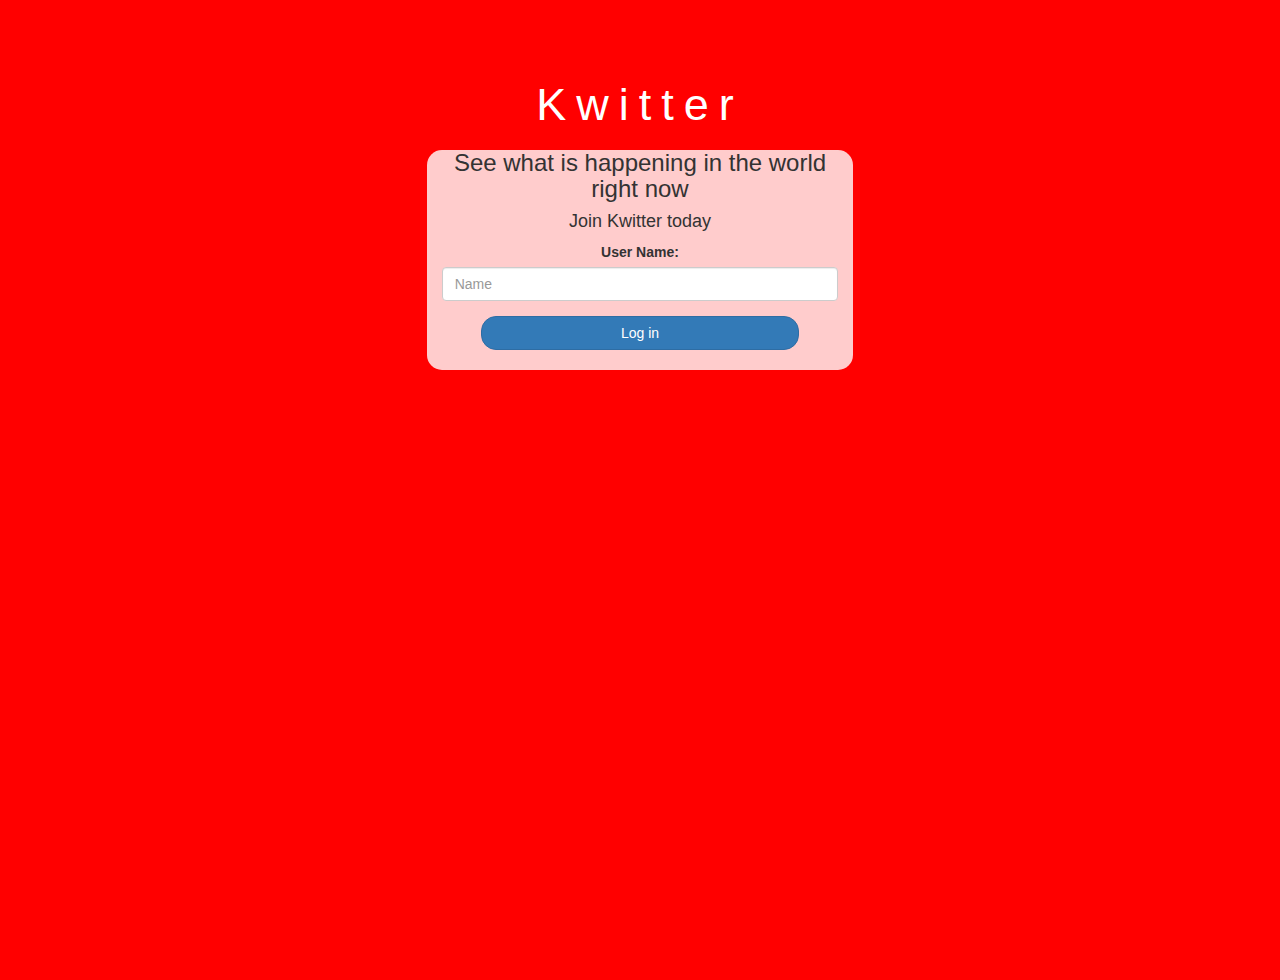
<file: index.html>
<!DOCTYPE html>
<html>
<head>
	<title>Kwitter</title>
<link href="https://fonts.googleapis.com/css?family=Yeon+Sung&display=swap" rel="stylesheet"><meta name="viewport" content="width=device-width, initial-scale=1">

<link rel="stylesheet" href="https://maxcdn.bootstrapcdn.com/bootstrap/3.4.0/css/bootstrap.min.css">
<script src="https://ajax.googleapis.com/ajax/libs/jquery/3.4.1/jquery.min.js"></script>
<script src="https://maxcdn.bootstrapcdn.com/bootstrap/3.4.0/js/bootstrap.min.js"></script>

<link rel="stylesheet" type="text/css" href="kwitter.css">
<script src="kwitter.js"></script>
</head>
<body>
<center>
	<h1 class="header">	
		Kwitter	<sup>
	</sup>
</h1>
	<div class="col-lg-4 col-md-6 col-sm-6 col-xs-11 login_div">
		<h3 >See what is happening in the world right now</h3>
		<h4 >Join Kwitter today</h4>
		<div class="form-group">
		  <label >User Name:</label>
			<input type="text" id="user_name" class="form-control" placeholder="Name">
		</div>
		<button id="login_button" class="btn btn-primary" onclick="adduser();">Log in</button>
		<br><br>
	</div>
</center>
</body>
</html>
</file>
<file: kwitter.css>
html, body
{
  height: 100%;
  margin: 0;
}

body
{
background-color: red;
}

.header
{
	color: white;font-size: 45px;letter-spacing: 10px;margin-top: 80px;
}
.header img
{
	width: 80px;margin-left: -15px;
}

.login_div
{
	background: rgba(255,255,255,0.8);float: none;border-radius: 15px;
}

.logo
{
	width: 80px;margin-top: 30px;border-radius: 40px;
}

#login_button
{
	width: 80%;border-radius: 15px;
}

.room_name
{
	cursor: pointer;
	font-size: 20px;
}


#logout
{
	font-size: 20px; float: right;
}


#output
{
	padding: 10px; width:80%;background: rgba(255,255,255,0.8);border-radius: 15px;
}

.input_div_room_page
{
	width: 80%;
}

.input_div label
{
	color: white;font-size: 20px;
}


.input_div_message_page
{
	position: fixed;bottom: 0px;width: 100%;background: rgba(255,255,255,0.8);
}
.input_div_message_page label
{
	color: black;
}
.input_div_message_page #msg
{
	width: 80%;
}
.input_div_message_page button
{
	margin-top: 15px;
	width: 50%; 
}
.color_white
{
	color: white
}

.user_tick
{
	width:20px;
}
.message_h4
{
	padding-left:5px;color:grey;
}
</file>
